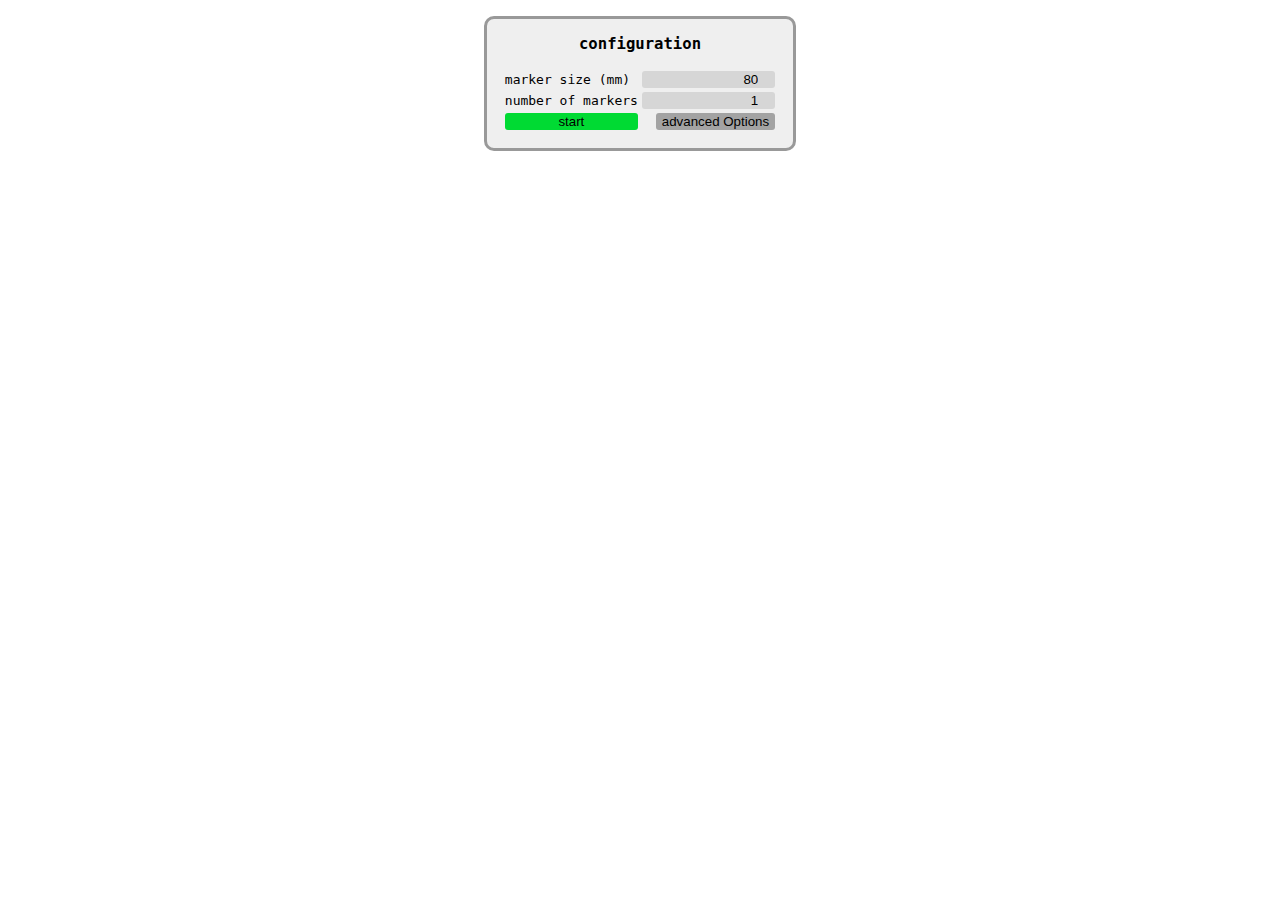
<file: index.html>
<html>
    <head>
        <title>Positional Tracking Demo</title>
        <meta http-equiv="content-type" content="text/html, charset=ISO-8859-1">
        <meta name="viewport" content="width=device-width, initial-scale=1, maximum-scale=1, user-scalable=0"/>

        <!--<script src="https://cdn.socket.io/socket.io-1.2.0.js" ></script>-->

        <script src="src/third-party/js-aruco/aruco.js" ></script>
        <script src="src/third-party/js-aruco/cv.js" ></script>
        <script src="src/third-party/js-aruco/posit1.js" ></script>
        <script src="src/third-party/js-aruco/posit2.js" ></script>
        <script src="src/third-party/js-aruco/svd.js" ></script>

        <script type="text/javascript" src="src/VROne.js"></script>

        <script type="text/javascript" src="src/math/Vector2.js"></script>
        <script type="text/javascript" src="src/math/Vector3.js"></script>
        <script type="text/javascript" src="src/math/Quaternion.js"></script>
        <script type="text/javascript" src="src/math/Matrix4.js"></script>
        <script type="text/javascript" src="src/math/Matrix3.js"></script>
        <script type="text/javascript" src="src/math/Geometry.js"></script>

        <script type="text/javascript" src="src/stage/Timer.js"></script>
        <script type="text/javascript" src="src/stage/XMLLoader.js"></script>
        <script type="text/javascript" src="src/stage/renderer/Renderer.js"></script>
        <script type="text/javascript" src="src/stage/renderer/VRRenderer.js"></script>
        <script type="text/javascript" src="src/stage/Scene.js"></script>
        <script type="text/javascript" src="src/stage/camera/Camera.js"></script>
        <script type="text/javascript" src="src/stage/Light.js"></script>
        <script type="text/javascript" src="src/stage/buffer/Buffer.js"></script>
        <script type="text/javascript" src="src/stage/buffer/BufferMulti.js"></script>
        <script type="text/javascript" src="src/stage/buffer/Shader.js"></script>
        <script type="text/javascript" src="src/stage/buffer/ShaderGenerator.js"></script>
        <script type="text/javascript" src="src/stage/sound/Sound.js"></script>
        <script type="text/javascript" src="src/stage/sound/AudioContext.js"></script>

        <script type="text/javascript" src="src/objects/Object3D.js"></script>
        <script type="text/javascript" src="src/objects/loader/OBJLoader.js"></script>
        <script type="text/javascript" src="src/objects/types/VRSquare.js"></script>
        <script type="text/javascript" src="src/objects/types/ParticleSystem.js"></script>
        <script type="text/javascript" src="src/objects/types/Skybox.js"></script>
        <script type="text/javascript" src="src/objects/examples/Cube3D.js"></script>
        <script type="text/javascript" src="src/objects/examples/CubeTexture3D.js"></script>
        <script type="text/javascript" src="src/objects/examples/CubeTexture3D_2.js"></script>
        <script type="text/javascript" src="src/objects/examples/CubeTexture3D_3.js"></script>
        <script type="text/javascript" src="src/objects/examples/CubeTexture3D_4.js"></script>
        <script type="text/javascript" src="src/objects/examples/Pyramid3D.js"></script>
        <script type="text/javascript" src="src/objects/examples/Sphere3D.js"></script>
        <script type="text/javascript" src="src/objects/examples/Square.js"></script>

        <script type="text/javascript" src="src/inputHandlers/KeyboardHandler.js"></script>
        <script type="text/javascript" src="src/inputHandlers/GamepadHandler.js"></script>
        <script type="text/javascript" src="src/inputHandlers/MouseHandler.js"></script>
        <script type="text/javascript" src="src/inputHandlers/SensorsHandler.js"></script>
        <script type="text/javascript" src="src/inputHandlers/HMDHandler.js"></script>

        <script type="text/javascript" src="src/stage/camera/CameraManager.js"></script>
        <script type="text/javascript" src="src/stage/camera/cameraModifiers/CameraModifier.js"></script>
        <script type="text/javascript" src="src/stage/camera/cameraModifiers/Cardboard.js"></script>
        <script type="text/javascript" src="src/stage/camera/cameraModifiers/PositionalCardboardIO.js"></script>
        <script type="text/javascript" src="src/stage/camera/cameraModifiers/PositionalCardboardIOOneThread.js"></script>
        <!--<script type="text/javascript" src="src/stage/camera/cameraModifiers/PositionalCardboardOI.js"></script>-->
        <script type="text/javascript" src="src/stage/camera/cameraModifiers/WebVR.js"></script>
        <script type="text/javascript" src="src/stage/camera/cameraModifiers/MouseKeyboard.js"></script>
        <script type="text/javascript" src="src/stage/camera/cameraModifiers/Gamepad.js"></script>

        <script type="text/javascript" src="positional.js"></script>

        <link rel="stylesheet" href="index.css">
    </head>

    <body>
    <p id="FrameRates" class="HideOnStartup">camera: <span id="cameraFrameRate"></span><br>renderer: <span id="rendererFrameRate"></span><br><span id="trackingInfo"></span></p>
    <button id="SetDefaultOrientation" class="HideOnStartup">Reset camera orientation </button>
    <div id="CanvasWrapper">
        <canvas id="Canvas"></canvas>
    </div>
    <div id="OuterContainer">
        <div id="HorizontalCenter">
            <div id="TableContainer">
                <div id="Table">
                    <div class="Title">
                        <p>configuration</p>
                    </div>
                    <div class="Row">
                        <div class="Cell">
                            <p>marker size (mm)</p>
                        </div>
                        <div class="Cell">
                            <input id="markerSize" type="number" value="80" class="configItem" title="markerSize"/>
                        </div>
                    </div>
                    <div class="Row">
                        <div class="Cell">
                            <p>number of markers</p>
                        </div>
                        <div class="Cell">
                            <input id="numberOfMarkers" type="number" value="1" class="configItem" title="numberOfMarkers"/>
                        </div>
                    </div>
                    <div class="Row Advanced">
                        <div class="Cell">
                            <p>speed</p>
                        </div>
                        <div class="Cell">
                            <input id="speed" type="number" value="0.001" class="configItem" title="speed"/>
                        </div>
                    </div>
                    <div class="Row Advanced">
                        <div class="Cell">
                            <p>video width</p>
                        </div>
                        <div class="Cell">
                            <input id="videoWidth" type="number" value="120" class="configItem" title="videoWidth"/>
                        </div>
                    </div>
                    <div class="Row Advanced">
                        <div class="Cell">
                            <p>updates / second</p>
                        </div>
                        <div class="Cell">
                            <input id="updatesPerSecond" type="number" value="30" class="configItem" title="updatesPerSecond"/>
                        </div>
                    </div>
                    <div class="Row Advanced">
                        <div class="Cell">
                            <p>prediction</p>
                        </div>
                        <div class="Cell">
                            <input id="prediction" type="checkbox" class="configItem" title="prediction"/>
                        </div>
                    </div>
                    <div class="Row Advanced">
                        <div class="Cell">
                            <p>filtering</p>
                        </div>
                        <div class="Cell">
                            <input id="filtering" type="checkbox" class="configItem" title="filtering"/>
                        </div>
                    </div>
                    <div class="Row Advanced">
                        <div class="Cell">
                            <p>filtering samples</p>
                        </div>
                        <div class="Cell">
                            <input id="filterSamples" type="number" value="3" class="configItem" disabled title="filterSamples"/>
                        </div>
                    </div>
                    <div class="Row Advanced">
                        <div class="Cell">
                            <p>filtering method</p>
                        </div>
                        <div class="Cell">
                            <fieldset id="FilterMethodInput" disabled>
                                <input type="radio" name="filterMethod" value="0" checked class="configItem radio" id="Filter0" title="filterMethod0"/>
                                <label for="filter0"> 0</label>
                                <input type="radio" name="filterMethod" value="1" class="configItem radio" id="Filter1" title="filterMethod1"/>
                                <label for="filter1"> 1</label>
                            </fieldset>
                        </div>
                    </div>
                    <div class="Row Advanced">
                        <div class="Cell">
                            <p>low-pass filtering</p>
                        </div>
                        <div class="Cell">
                            <input id="lowPass" type="checkbox" class="configItem" title="lowPass"/>
                        </div>
                    </div>
                    <div class="Row Advanced">
                        <div class="Cell">
                            <p>low-pass threshold</p>
                        </div>
                        <div class="Cell">
                            <input id="lowPassThreshold" type="number" value="10" class="configItem" disabled title="lowPassThreshold"/>
                        </div>
                    </div>
                    <div class="Row Advanced">
                        <div class="Cell">
                            <p>show preview video</p>
                        </div>
                        <div class="Cell">
                            <input id="showVideo" type="checkbox" class="configItem" title="showVideo"/>
                        </div>
                    </div>
                    <div class="Row Advanced">
                        <div class="Cell">
                            <p>threading</p>
                        </div>
                        <div class="Cell">
                            <fieldset id="ThreadingInput">
                                <input type="radio" name="threading" value="true" checked class="configItem radio" id="multiThreaded" title="threading"/>
                                <label for="multiThreaded"> multi</label>
                                <input type="radio" name="threading" value="false" class="configItem radio" id="singleThreaded" title="threading"/>
                                <label for="singleThreaded"> single</label>
                            </fieldset>
                        </div>
                    </div>
                    <div class="Row Advanced">
                        <div class="Cell">
                            <p>distorted rendering</p>
                        </div>
                        <div class="Cell">
                            <input id="distorted" type="checkbox" class="configItem" title="distorted"/>
                        </div>
                    </div>
                    <div class="Row">
                        <div class="Cell">
                            <button id="Start">start </button>
                        </div>
                        <div class="Cell">
                            <button id="AdvancedButton">advanced Options </button>
                        </div>
                    </div>
                </div>
            </div>
        </div>
    </div>
    </body>
</html>
</file>
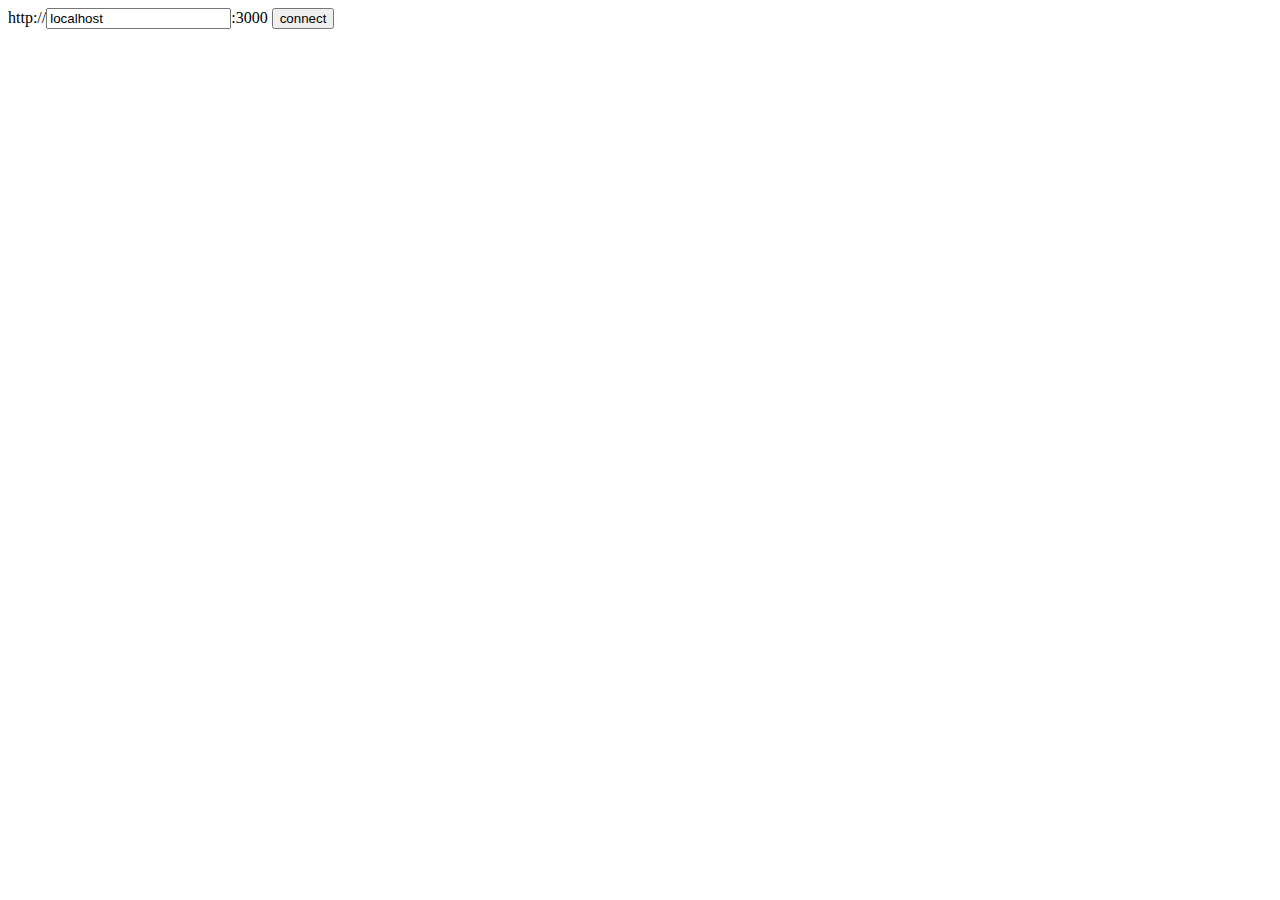
<file: cameraClientOI.html>
<!DOCTYPE html>
<html lang="en">
<head>
    <meta charset="UTF-8">
    <title>CameraClient</title>

    <script src="src/third-party/js-aruco/aruco.js" ></script>
    <script src="src/third-party/js-aruco/cv.js" ></script>
    <script src="src/third-party/js-aruco/posit1.js" ></script>
    <script src="src/third-party/js-aruco/posit2.js" ></script>
    <script src="src/third-party/js-aruco/svd.js" ></script>
    <script src="cameraClientOI.js" ></script>
    <style>
        p{
            display: inline;
        }
    </style>
</head>
<body>
<p>http://</p><input id="IPInput" placeholder="server ip address" value="localhost"/><p>:3000</p>
<button id="ConnectButton">connect</button>
</body>
</html>
</file>
<file: index.css>
body{
    border: none;
    margin: 0;
}
input, button{
    border-radius: 3px;
}
input{
    width:10em;
    border:none;
    background-color: #d6d6d6;
    text-align: right;
}
button{
    border: none;
    background-color: #a3a3a3;
    margin: 0;
}
#Table{
    display: table;
    font-family: monospace;
}
.Title{
    display: table-caption;
    text-align: center;
    font-weight: bold;
    font-size: larger;
}
.Title p{
    margin-top:0;
}
.Row{
    display: table-row;
}
.Cell{
    display: table-cell;
    padding: 2px;
}
.Cell p{
    margin:0;
}
fieldset {
    border: none;
    margin:0;
    padding:0;
}
.Row.Advanced{
    display: none;
}
#HorizontalCenter{
    position: relative;
    left: 50%;
    float: left;
}
#TableContainer{
    position: relative;
    left: -50%;
    float: left;
    border: 0.2em solid #999999;
    padding: 1em;
    border-radius: 10px;
    background-color: #EFEFEF
}
#OuterContainer{
    position: absolute;
    z-index: 2;
    top:1em;
    width:100%;
}
input.radio {
    display: inline-block;
    width:25%;
    margin:0;
    float: left;
}
fieldset label{
    display: inline-block;
    width:25%;
    float: left;
}
button#Start {
    background-color: #00da33;
    width:100%;
    float: left;
}
button#AdvancedButton {
    float: right;
}
#CanvasWrapper {
    width: 100%;
    height: 100%;
}
#Canvas {
    border: none;
    margin: 0;
    z-index: 1
}
#FrameRates {
    position: fixed;
    top: 0;
    right: 0;
    z-index: 3;
    text-align: right;
    font-family: monospace;
    color: #FFFFFF
}
#SetDefaultOrientation {
    margin: 0;
    position: fixed;
    z-index: 3;
    top: 0
}
.HideOnStartup{
    display: none;
}
</file>
